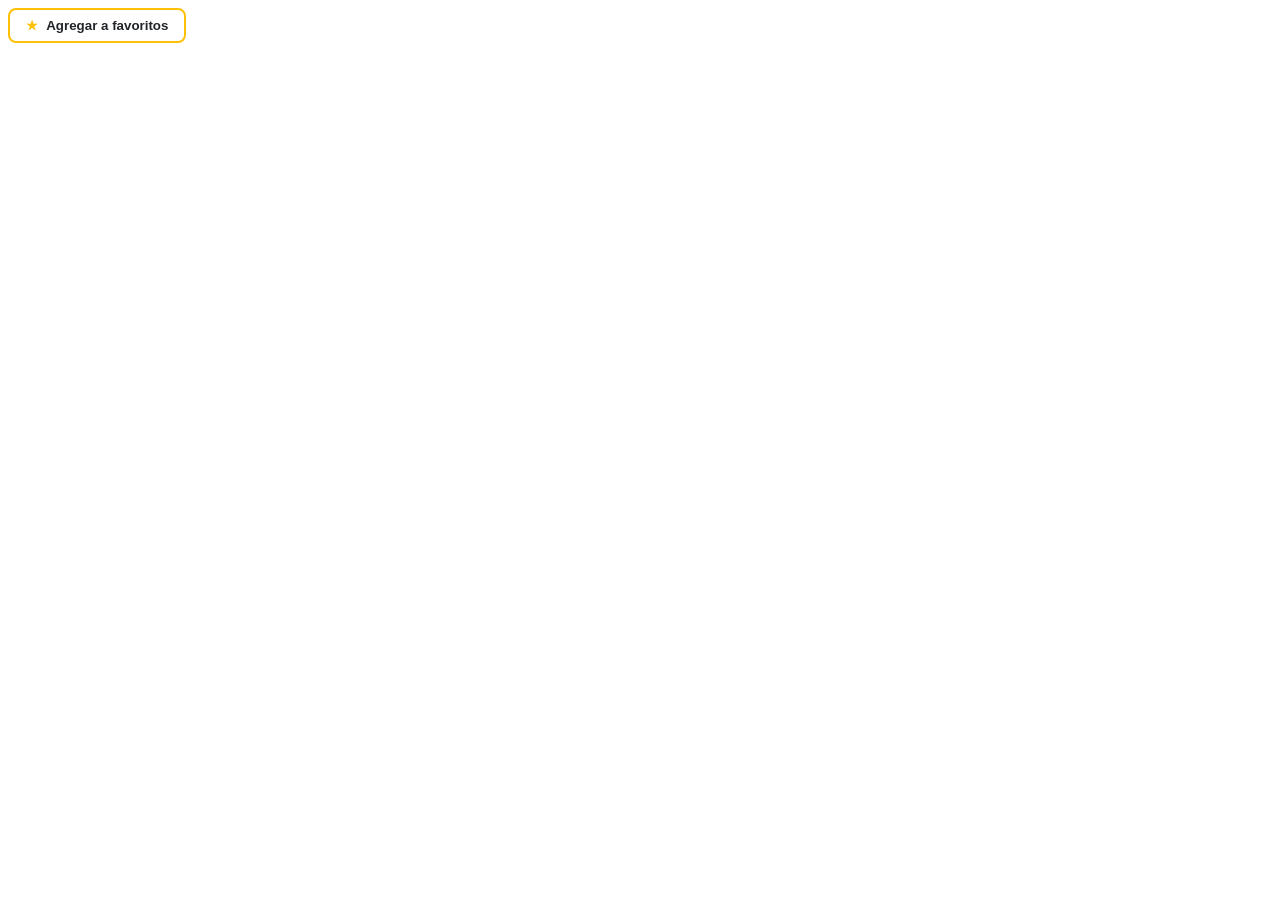
<file: src/boton-agregar-favoritos.html>
<!doctype html>
<html lang="en">
  <head>
    <meta charset="UTF-8" />
    <meta name="viewport" content="width=device-width, initial-scale=1.0" />
    <title>Agregar a Favoritos</title>
     <style>
        .boton-favoritos {
            background-color: white;
            color: #212529;
            border: 2px solid #ffc107;
            border-radius: 8px;
            padding: 8px 16px;
            font-weight: bold;
        }

        .estrella-favoritos {
            color: #ffc107;
            margin-right: 5px;
        }

        .boton-favoritos:hover {
            background-color: #fff8e1;
            border-color: #e0a800;
            color: #212529;
        }
    </style>
</head>

<body>

    <button
        type="button"
        id="btnAgregarFavoritos"
        class="btn boton-favoritos"
    >
        <span class="estrella-favoritos">★</span>
        Agregar a favoritos
    </button>

</body>

</html>
</file>
